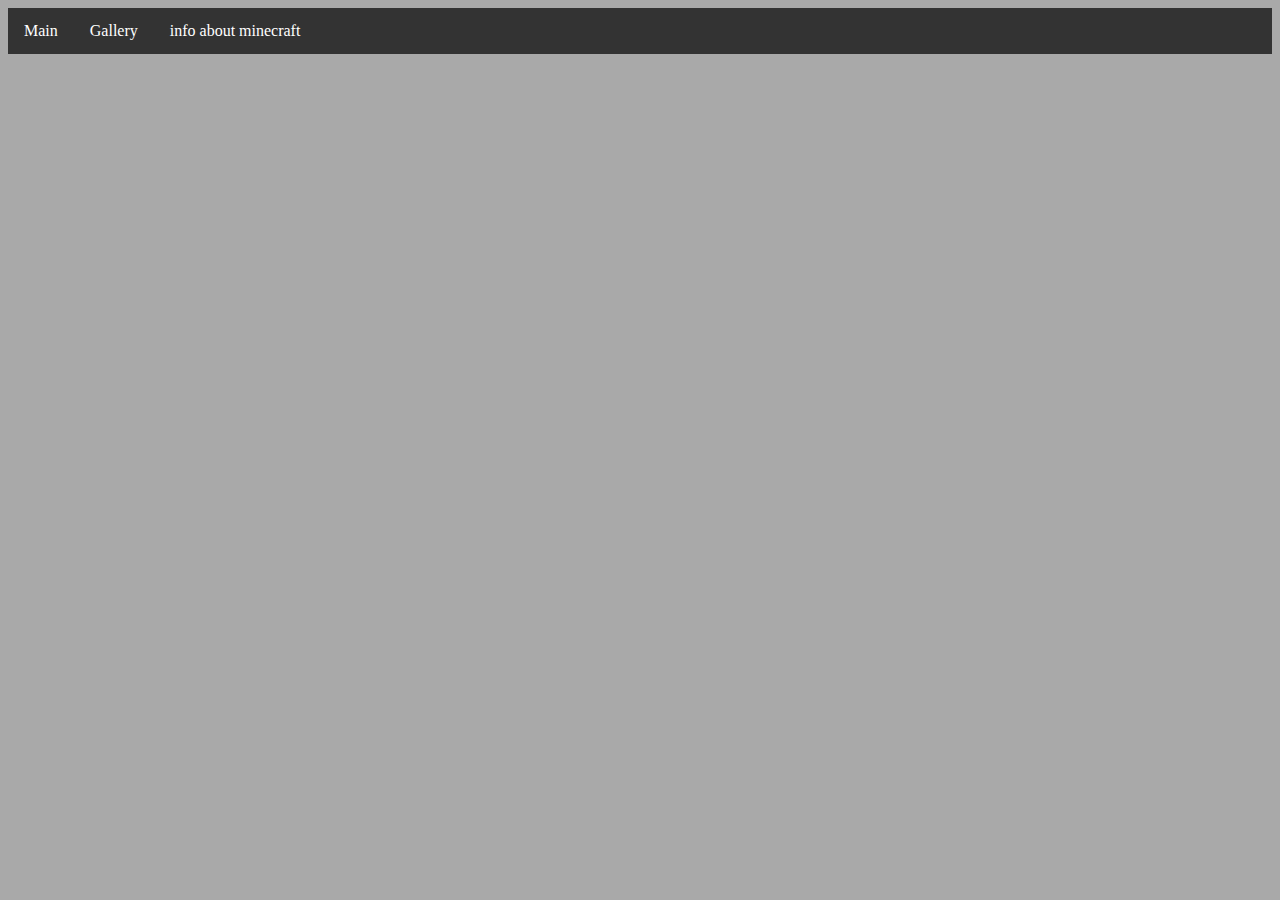
<file: minecraft games/minecraft-bedrock.html>
<head>
    <link rel="stylesheet" href="./minecraft games style/style-minecraft-bedrock.css">
    <title>Document</title>
</head>
<body>
    <ul>
        <li><a href="/index.html">Main</a></li>
        <li><a href="/gallery.html">Gallery</a></li>
        <li><a href="/minecraft.html">info about minecraft</a></li>
      </ul>
</body>
</html>
</file>
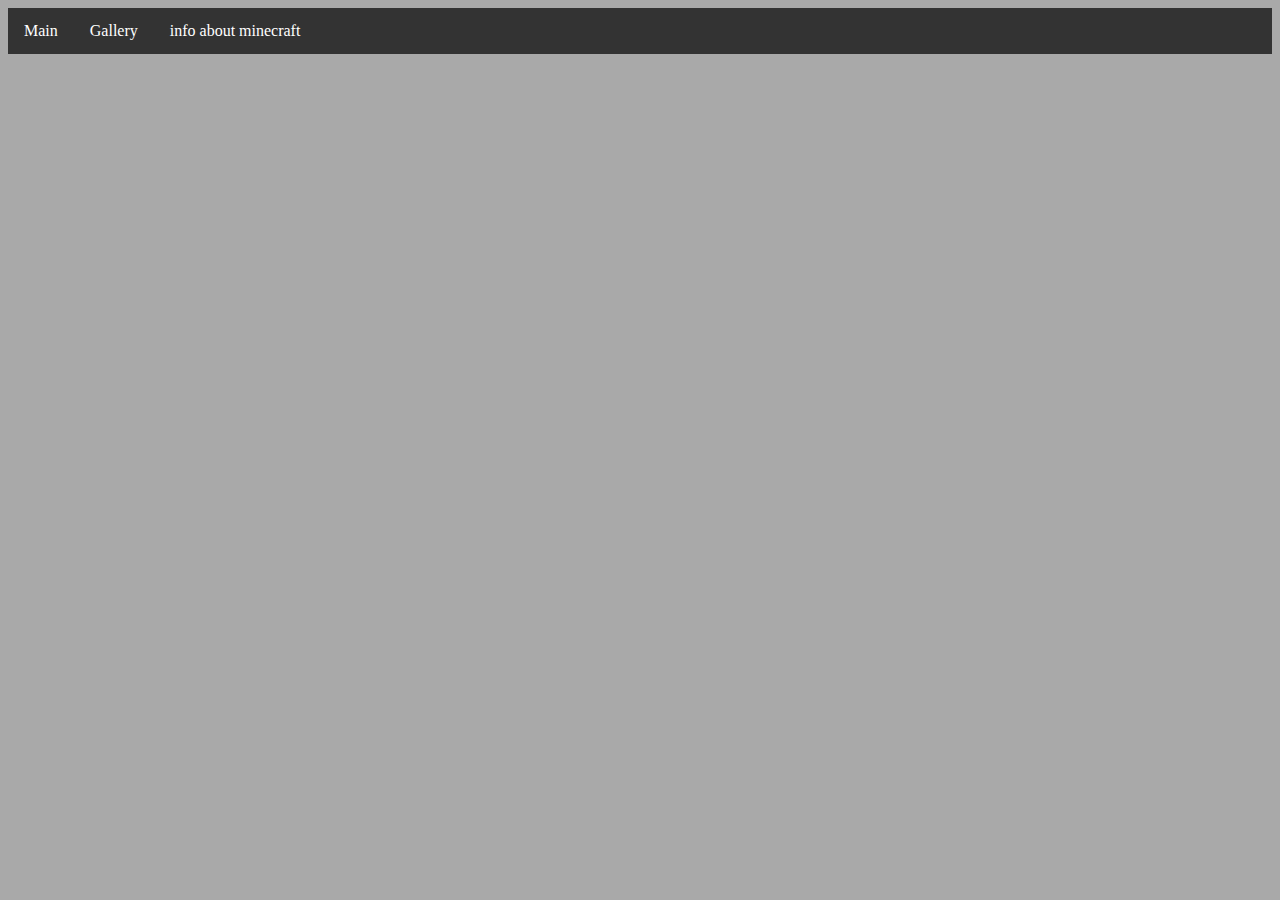
<file: minecraft games/minecraft-console.html>
<head>
    <link rel="stylesheet" href="./minecraft games style/style-minecraft-console.css">
    <title>Document</title>
</head>
<body>
    <ul>
        <li><a href="/index.html">Main</a></li>
        <li><a href="/gallery.html">Gallery</a></li>
        <li><a href="/minecraft.html">info about minecraft</a></li>
      </ul>
</body>
</html>
</file>
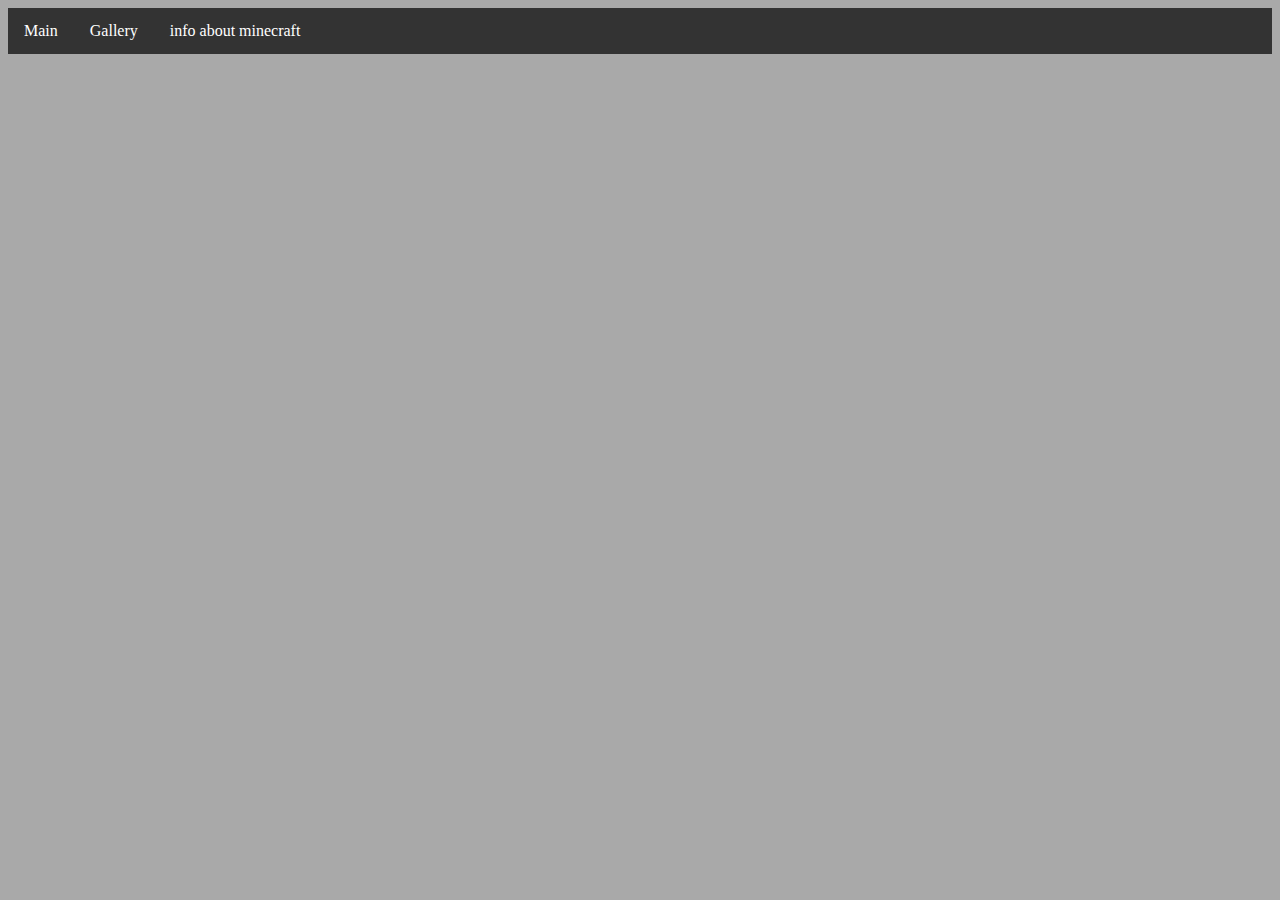
<file: minecraft games/minecraft-doungens.html>
<head>
    <link rel="stylesheet" href="./minecraft games style/style-minecraft-doungens.css">
    <title>Document</title>
</head>
<body>
    <ul>
        <li><a href="/index.html">Main</a></li>
        <li><a href="/gallery.html">Gallery</a></li>
        <li><a href="/minecraft.html">info about minecraft</a></li>
      </ul>
</body>
</html>
</file>
<file: minecraft games/minecraft games style/style-minecraft-bedrock.css>
body {
  background-color: rgb(169, 169, 169);
}

ul {
  list-style-type: none;
  margin: 0;
  padding: 0;
  overflow: hidden;
  background-color: #333;
}

li {
  float: left;
}

li a {
  display: block;
  color: white;
  text-align: center;
  padding: 14px 16px;
  text-decoration: none;
}

li a:hover {
  background-color: #111;
}
</file>
<file: minecraft games/minecraft games style/style-minecraft-console.css>
body {
    background-color: rgb(169, 169, 169);
  }

  ul {
    list-style-type: none;
    margin: 0;
    padding: 0;
    overflow: hidden;
    background-color: #333;
  }
  
  li {
    float: left;
  }
  
  li a {
    display: block;
    color: white;
    text-align: center;
    padding: 14px 16px;
    text-decoration: none;
  }
  
  li a:hover {
    background-color: #111;
  }
</file>
<file: minecraft games/minecraft games style/style-minecraft-doungens.css>
body {
    background-color: rgb(169, 169, 169);
  }

  ul {
    list-style-type: none;
    margin: 0;
    padding: 0;
    overflow: hidden;
    background-color: #333;
  }
  
  li {
    float: left;
  }
  
  li a {
    display: block;
    color: white;
    text-align: center;
    padding: 14px 16px;
    text-decoration: none;
  }
  
  li a:hover {
    background-color: #111;
  }
</file>
